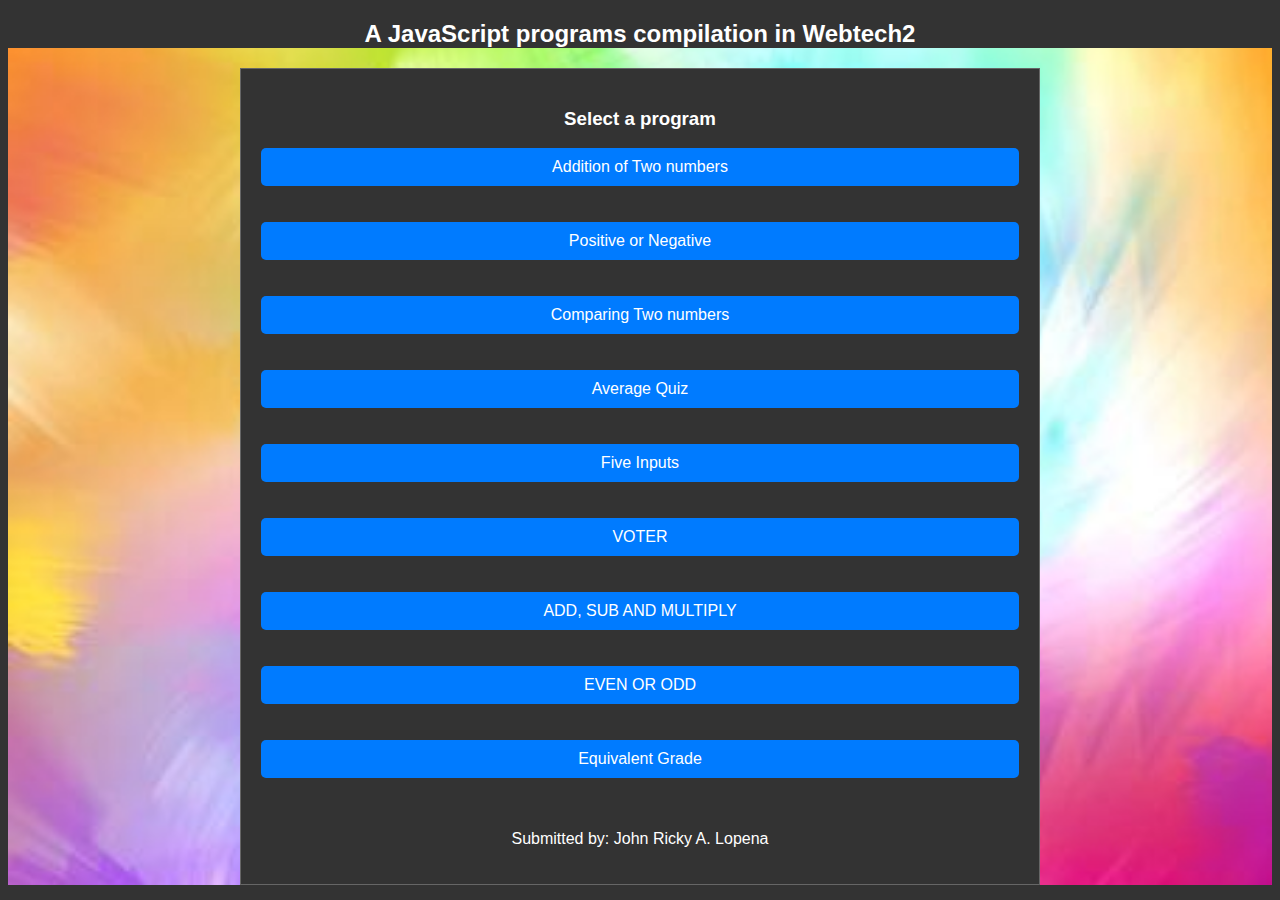
<file: index.html>
<!DOCTYPE html>
<html>
<head>
    <title>JavaScript Compilation - John Ricky A. Lopena</title>
    <style>
        * {
            box-sizing: border-box;
            font-family: Arial, sans-serif;
            background-color: #333;
            color: #fff;
        }
        body {
            background-image: url(abstract.jpg);
            background-size: cover;
            background-position: center;
        }

        .container {
            border: 1px solid #666;
            max-width: 800px;
            margin: 0 auto;
            padding: 20px;
        }

        .btn-home {
            display: block;
            width: 100%;
            padding: 10px;
            background-color: #007bff; 
            color: #ffffff; 
            border: none; 
            border-radius: 5px; 
            font-size: 16px; 
            text-align: center; 
            text-decoration: none; 
        }

        .btn-home:hover {
	        background-color: #0056b3;
            text-decoration:underline;
        }

        h2, h3, p {
            text-align: center;
        }

        .btn-container {
            display: flex;
            flex-direction: column;
            align-items: center;
        }
    </style>
</head>
<body>
        <h2>A JavaScript programs compilation in Webtech2</h2>
    <div class="container">

            <h3>Select a program</h3>
            <a href="1Program.html" class="btn-home">Addition of Two numbers</a><br/><br/>
            <a href="2Program.html" class="btn-home">Positive or Negative</a><br/><br/>
            <a href="3Program.html" class="btn-home">Comparing Two numbers</a><br/><br/>
            <a href="4Program.html" class="btn-home">Average Quiz</a><br/><br/>
            <a href="5Program.html" class="btn-home">Five Inputs</a><br/><br/>
            <a href="6Program.html" class="btn-home">VOTER</a><br/><br/>
            <a href="7Program.html" class="btn-home">ADD, SUB AND MULTIPLY</a><br/><br/>
            <a href="8Program.html" class="btn-home">EVEN OR ODD</a><br/><br/>
            <a href="9Program.html" class="btn-home">Equivalent Grade</a><br/><br/>

    <p>Submitted by: John Ricky A. Lopena</p>
    </div>


</body>
</html>
</file>
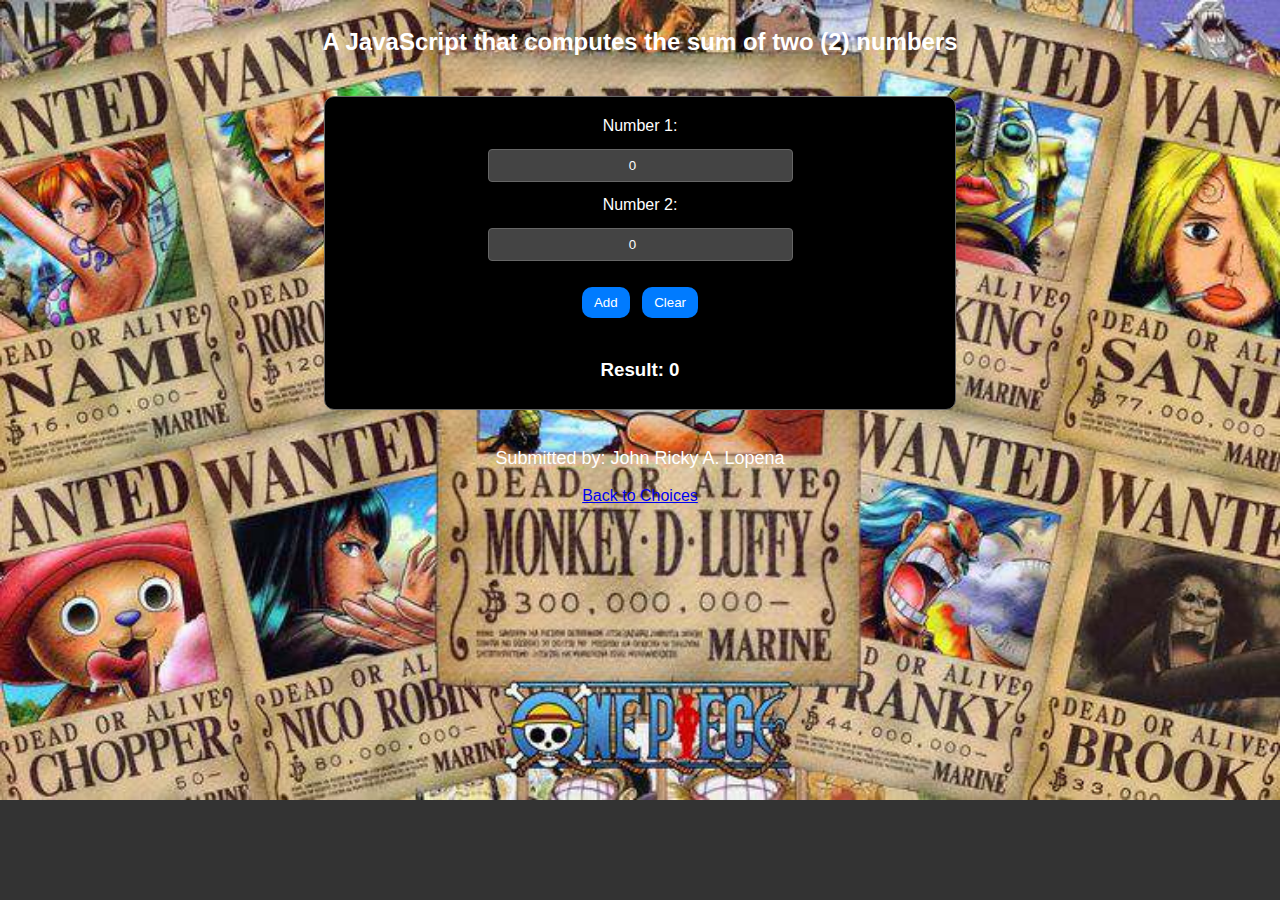
<file: 1Program.html>
<!DOCTYPE html>
<html>
<head>
    <title>Addition Example</title>
   <link href="Program.css" rel="stylesheet"/>
</head>
<body>
<h2>A JavaScript that computes the sum of two (2) numbers</h2>
<div class="container">
    <label for="num1">Number 1:</label>
    <input type="number" id="num1"  onfocus="this.value=''" value="0">
    
    <label for="num2">Number 2:</label>
    <input type="number" id="num2" onfocus="this.value=''" value="0"><br/><br/>

    <button onclick="addNumbers()">Add</button> 
    <button onclick="ClearFields()">Clear</button><br/><br/>
    <h3>Result: <span id="result">0</span></h3>
</div>

<p>Submitted by: John Ricky A. Lopena</p>
<a href="index.html">Back to Choices</a>

<script>
    function addNumbers() {
        var num1 = parseFloat(document.getElementById('num1').value);
        var num2 = parseFloat(document.getElementById('num2').value);

  if (isNaN(num1) || isNaN(num2)) {
        alert("Please enter valid numbers in both fields.");
        return;
    }

        var result = num1 + num2;
        document.getElementById('result').innerHTML =  result ;
        document.getElementById('result').style.color = "white";
    }

    function ClearFields() {

     document.getElementById("num1").value = "";
     document.getElementById("num2").value = "";
     document.getElementById("result").innerHTML = "0";
    }

</script>
</body>
</html>
</file>
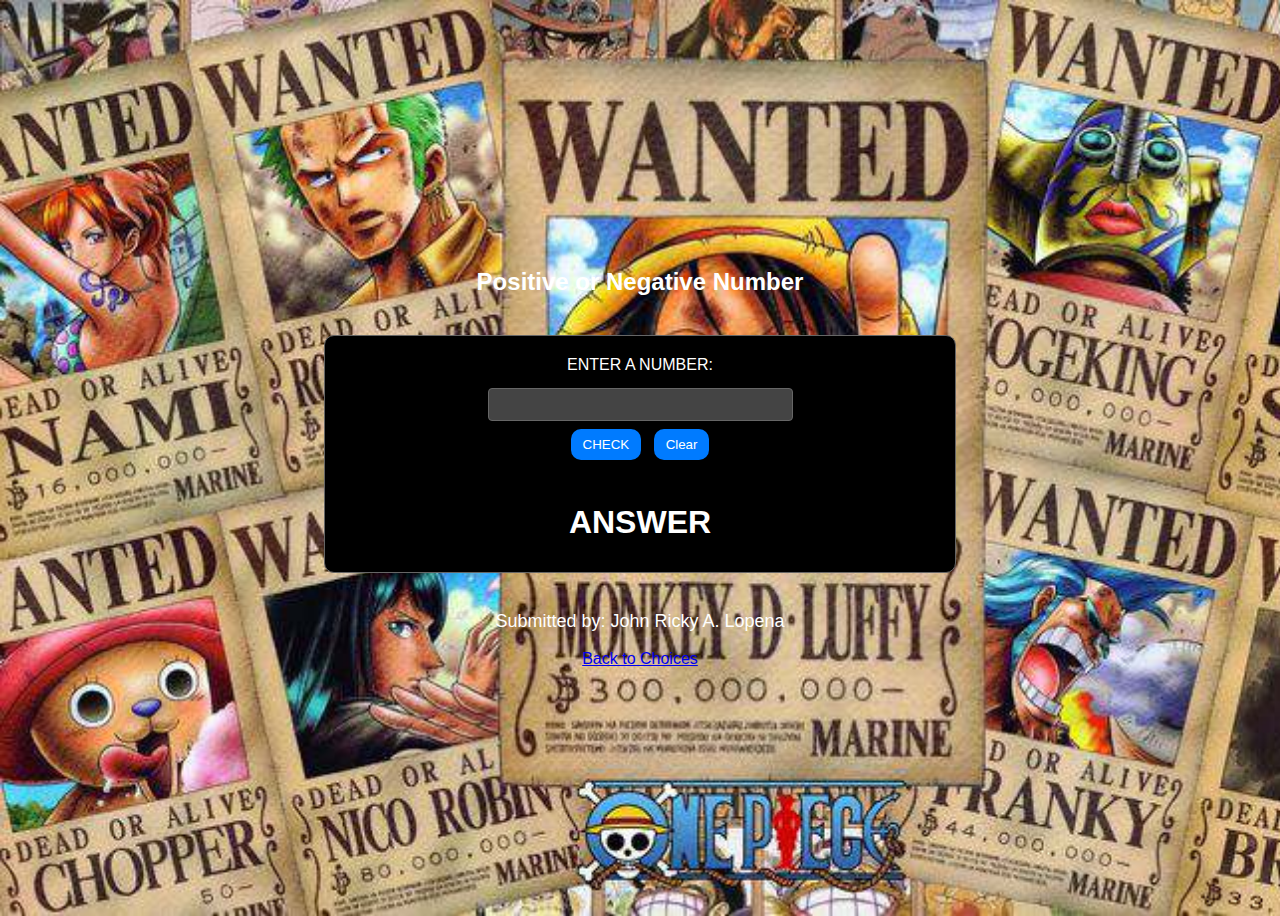
<file: 2Program.html>
<html>
<head>
    <title>Positive/Negative</title>
    <link href="Program.css" rel="stylesheet"/>
</head>
<body>
    <h2> Positive or Negative Number</h2>
    <div class="container">
    <label for="Num1">ENTER A NUMBER: </label>
    <input type="number" id="Num"/><br/>

    <button onclick="check()">CHECK</button>
    <button onclick="ClearFields()">Clear</button><br/><br/>
    <h1 id="sagot"> ANSWER </h1>
    </div>
    <p>Submitted by: John Ricky A. Lopena</p>
    <a href="index.html"> Back to Choices </a>
    <script>
        function check()
        {
            var num = parseFloat(document.getElementById('Num').value);

            if (num>0){
                document.getElementById('sagot').innerHTML = 'The number is positive' ;
            }
            else {
                document.getElementById('sagot').innerHTML = 'The number is negative';
            }
        
        }
        function ClearFields() {

            document.getElementById("Num").value = "";
            document.getElementById("result").innerHTML = "0";
        }
    </script>
</body>
</html>
</file>
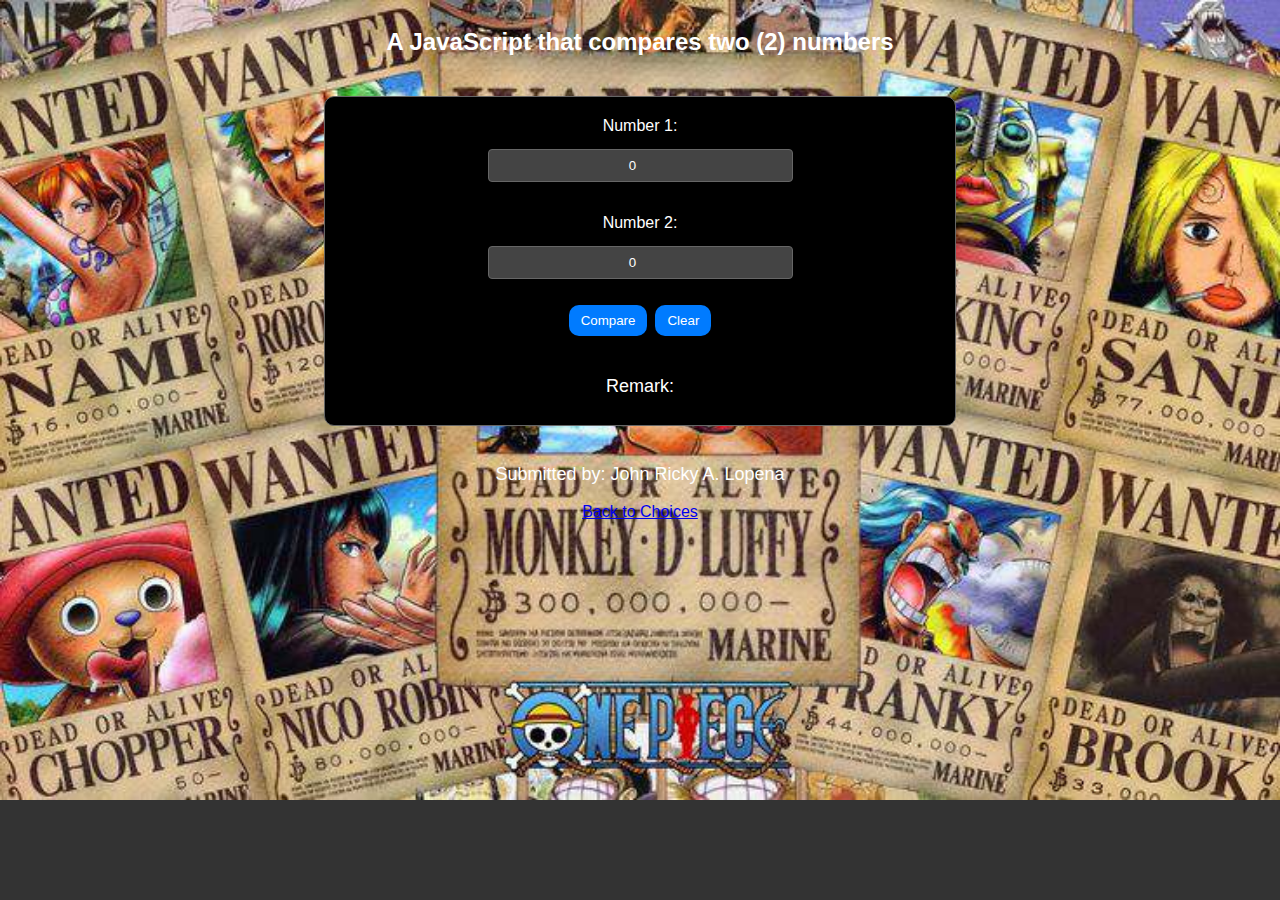
<file: 3Program.html>
<!DOCTYPE html>
<html>
<head>
    <title>Comparing Two Numbers</title>
<link href="Program.css" rel="stylesheet"/>
</head>
<body>
<h2>A JavaScript that compares two (2) numbers</h2>
<div class="container">
    <label for="num1">Number 1:</label>
    <input type="number" id="num1" onfocus="this.value=''" value="0"><br><br>
    
    <label for="num2">Number 2:</label>
    <input type="number" id="num2" onfocus="this.value=''" value="0"><br><br>
    
    <button onclick="compare()">Compare</button><button onclick="ClearFields()">Clear</button><br/><br/>
  
    <p>Remark: <span id="result"></span></p>
</div>

<p>Submitted by: John Ricky A. Lopena</p>
<a href="index.html">Back to Choices</a>

    <script>

       function compare() {
            var num1 = parseFloat(document.getElementById('num1').value);
            var num2 = parseFloat(document.getElementById('num2').value);
            
            if (num1 > num2) {
                document.getElementById('result').textContent = 'First is GREATER THAN the Second.';
document.getElementById('result').style.color = "BLUE";
            } else if  (num1 < num2) {
		                document.getElementById('result').textContent = 'First is LESS THAN the Second.';
document.getElementById('result').style.color = "RED";            
}
	else
	{  document.getElementById('result').textContent = 'First is EQUIVALENT to the Second.';
	document.getElementById('result').style.color = "GREEN";
	}
        }


function ClearFields() {

     document.getElementById("num1").value = "0";
     document.getElementById("num2").value = "0";
    document.getElementById("result").innerHTML = "";
 document.getElementById('result').style.color = "white";

}
    </script>
</body>
</html>
</file>
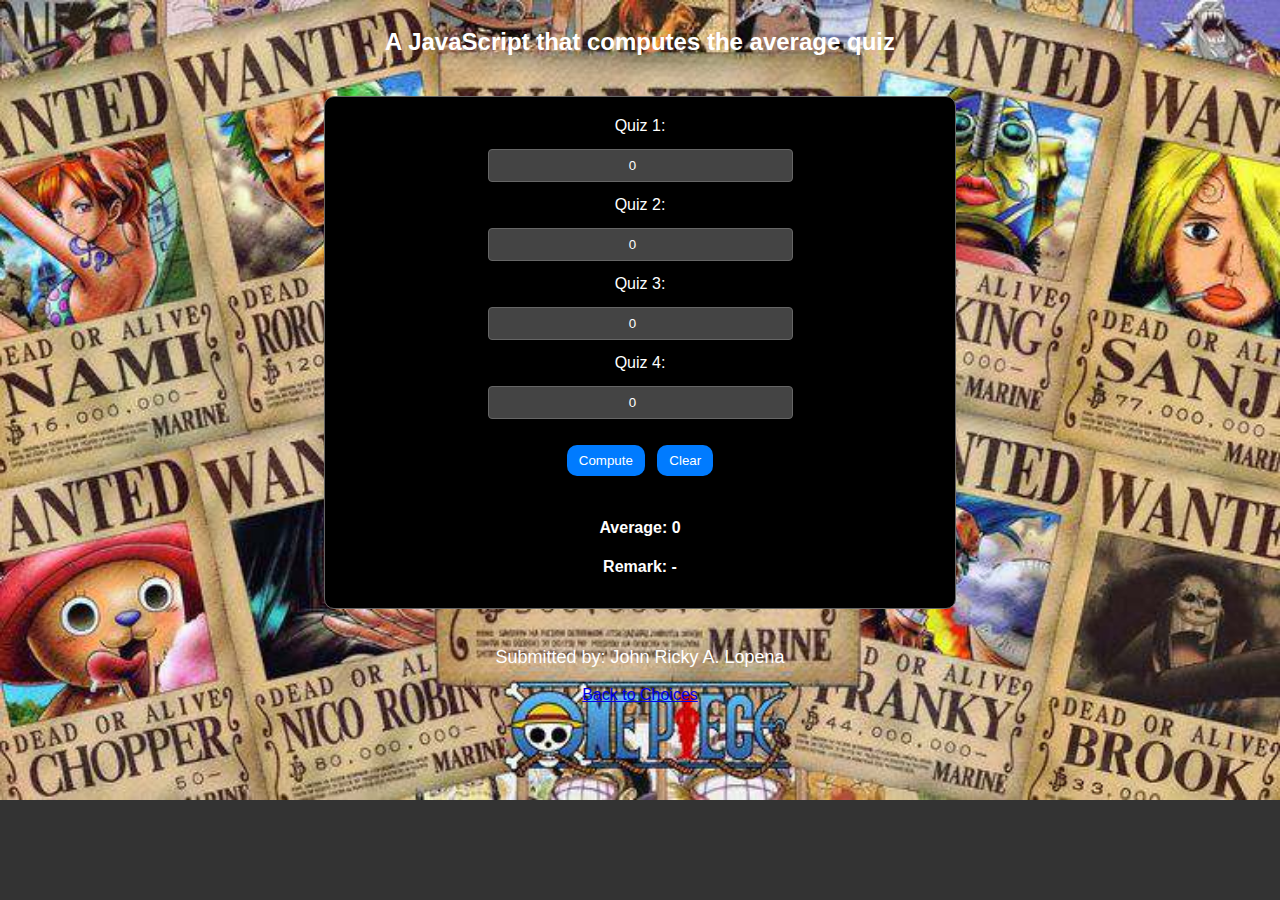
<file: 4Program.html>
<!DOCTYPE html>
<html>
<head>
    <title>Average Quiz</title>
   <link href="Program.css" rel="stylesheet"/>
</head>
<body>
<h2>A JavaScript that computes the average quiz</h2>
<div class="container">
    <label for="q1">Quiz 1:</label>
    <input type="number" id="q1"  onfocus="this.value=''" value="0">
    
    <label for="q2">Quiz 2:</label>
    <input type="number" id="q2" onfocus="this.value=''" value="0">

<label for="q3">Quiz 3:</label>
    <input type="number" id="q3"  onfocus="this.value=''" value="0">

<label for="q4">Quiz 4:</label>
    <input type="number" id="q4"  onfocus="this.value=''" value="0">
<br/><br/>

    <button onclick="computeAve()">Compute</button> <button onclick="ClearFields()">Clear</button><br/><br/>
    <h4>Average: <span id="average">0</span></h4>
    <h4>Remark: <span id="remark">-</span></h4>
</div>

<p>Submitted by: John Ricky A. Lopena</p>
<a href="index.html">Back to Choices</a>

<script>
    function computeAve() {
        var q1 = parseFloat(document.getElementById('q1').value);
        var q2 = parseFloat(document.getElementById('q2').value);
	var q3 = parseFloat(document.getElementById('q3').value);
	var q4 = parseFloat(document.getElementById('q4').value);

  	if (isNaN(q1) || isNaN(q2) || isNaN(q3) || isNaN(q4)) {
        alert("Please enter valid grades.");
        return;
   	 }

 if (q1 < 50 || q1 > 100 || q2 < 50 || q2 > 100 || q3 < 50 || q3 > 100 || q4 < 50 || q4 > 100) {
        alert("Grades must be between 50 and 100.");
        return;
    }

        var aq = (q1 + q2 + q3 + q4) /4;

        document.getElementById('average').innerHTML =  aq ;

	if (aq>=75){
	 document.getElementById('average').style.color = "green";
	 document.getElementById('remark').style.color = "green";
	document.getElementById('remark').innerHTML = "Congratulations. You Passed the quiz."
document.body.style.backgroundColor = "#184628"; // Change background color to blue
	}

	else {
	 document.getElementById('average').style.color = "red";
	 document.getElementById('remark').style.color = "red";
document.body.style.backgroundColor = "#951e15"; // Change background color to blue


	document.getElementById('remark').innerHTML = "Sorry, but unfortunately, you Failed the quiz."
	}

   }

function ClearFields() {

     document.getElementById("q1").value = "0";
     document.getElementById("q2").value = "0";
    document.getElementById("q3").value = "0";
    document.getElementById("q4").value = "0";
     document.getElementById("average").innerHTML = "0";
    document.getElementById("remark").innerHTML = "-";
 document.getElementById('average').style.color = "white";
 document.getElementById('remark').style.color = "white";
document.body.style.backgroundColor = "#333"; // Change background color to blue
}

</script>
</body>
</html>
</file>
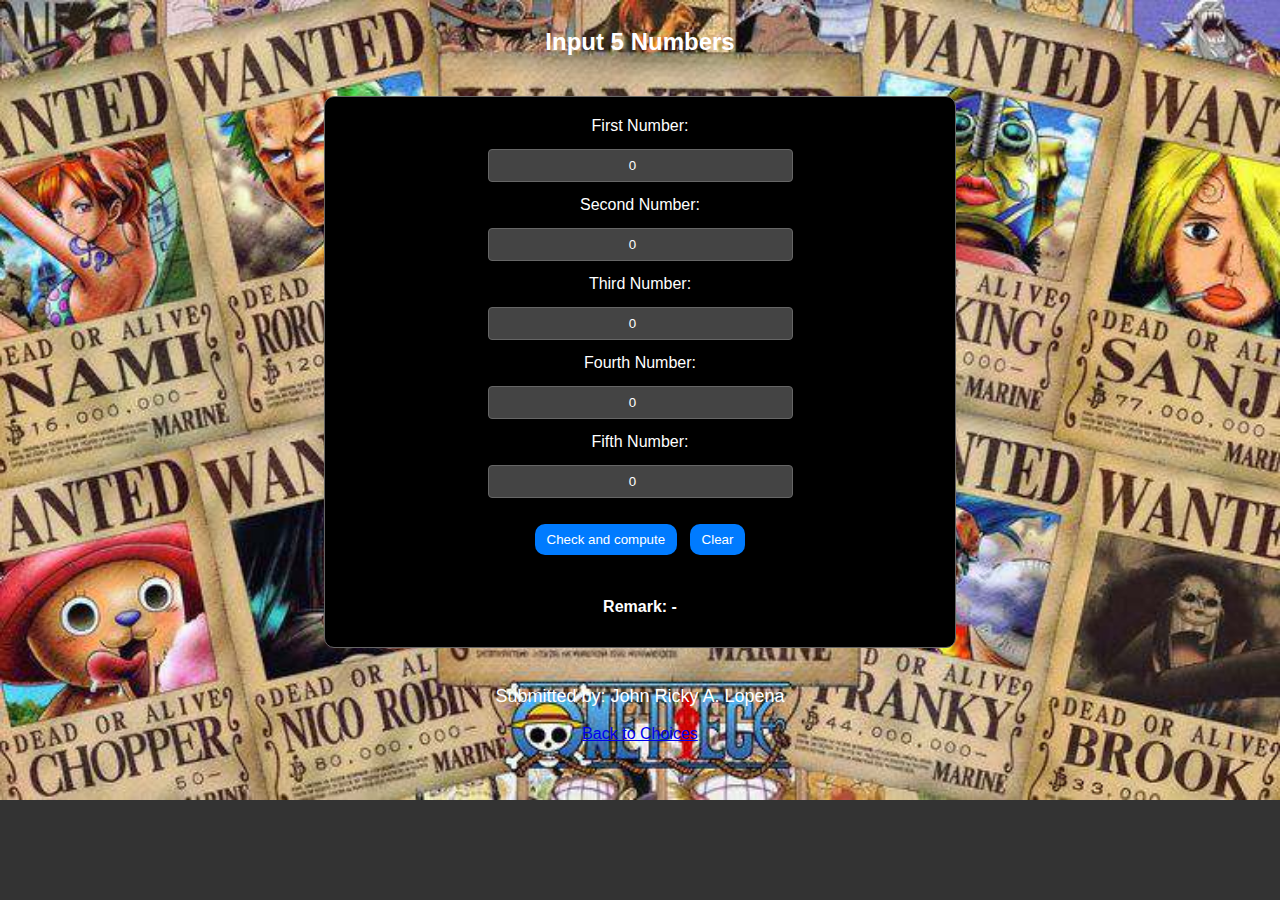
<file: 5Program.html>
<!DOCTYPE html>
<html>
<head>
    <title>Five Inputs</title>
   <link href="Program.css" rel="stylesheet"/>
</head>
<body>
<h2>Input 5 Numbers</h2>
<div class="container">
    <label for="num1">First Number:</label>
    <input type="number" id="num1"  onfocus="this.value=''" value="0">
    
    <label for="num2">Second Number:</label>
    <input type="number" id="num2" onfocus="this.value=''" value="0">

<label for="num3">Third Number:</label>
    <input type="number" id="num3"  onfocus="this.value=''" value="0">

<label for="num4">Fourth Number:</label>
    <input type="number" id="num4"  onfocus="this.value=''" value="0">

<label for="num5">Fifth Number:</label>
    <input type="number" id="num5"  onfocus="this.value=''" value="0">
<br/><br/>

    <button onclick="checkAndCompute()">Check and compute</button> <button onclick="ClearFields()">Clear</button><br/><br/>
    <h4>Remark: <span id="result">-</span></h4>
</div>

<p>Submitted by: John Ricky A. Lopena</p>
<a href="index.html">Back to Choices</a>

<script>
    function checkAndCompute() {
        var num1 = parseFloat(document.getElementById('num1').value);
        var num2 = parseFloat(document.getElementById('num2').value);
	var num3 = parseFloat(document.getElementById('num3').value);
	var num4 = parseFloat(document.getElementById('num4').value);
	var num5 = parseFloat(document.getElementById('num5').value);

  	if (isNaN(num1) || isNaN(num2) || isNaN(num3) || isNaN(num4) || isNaN(num5)) {
        alert("Please enter valid number.");
        return;
   	 }

	if (num3>num1){
	var prod = num1 * num2 * num3 * num4 * num5;
       document.getElementById('result').style.color = "red";
	document.getElementById('result').innerHTML = prod;

	}

	else if (num1>num2){
	var prod = num4 * num5;
       document.getElementById('result').style.color = "blue";
	document.getElementById('result').innerHTML = prod;

	}

	else {
	 document.getElementById('result').style.color = "red";
	document.getElementById('result').innerHTML = "BYE";
	}



   }

function ClearFields() {

     document.getElementById("num1").value = "0";
     document.getElementById("num2").value = "0";
    document.getElementById("num3").value = "0";
    document.getElementById("num4").value = "0";
    document.getElementById("result").innerHTML = "-";
document.getElementById('result').style.color = "white";

}

</script>
</body>
</html>
</file>
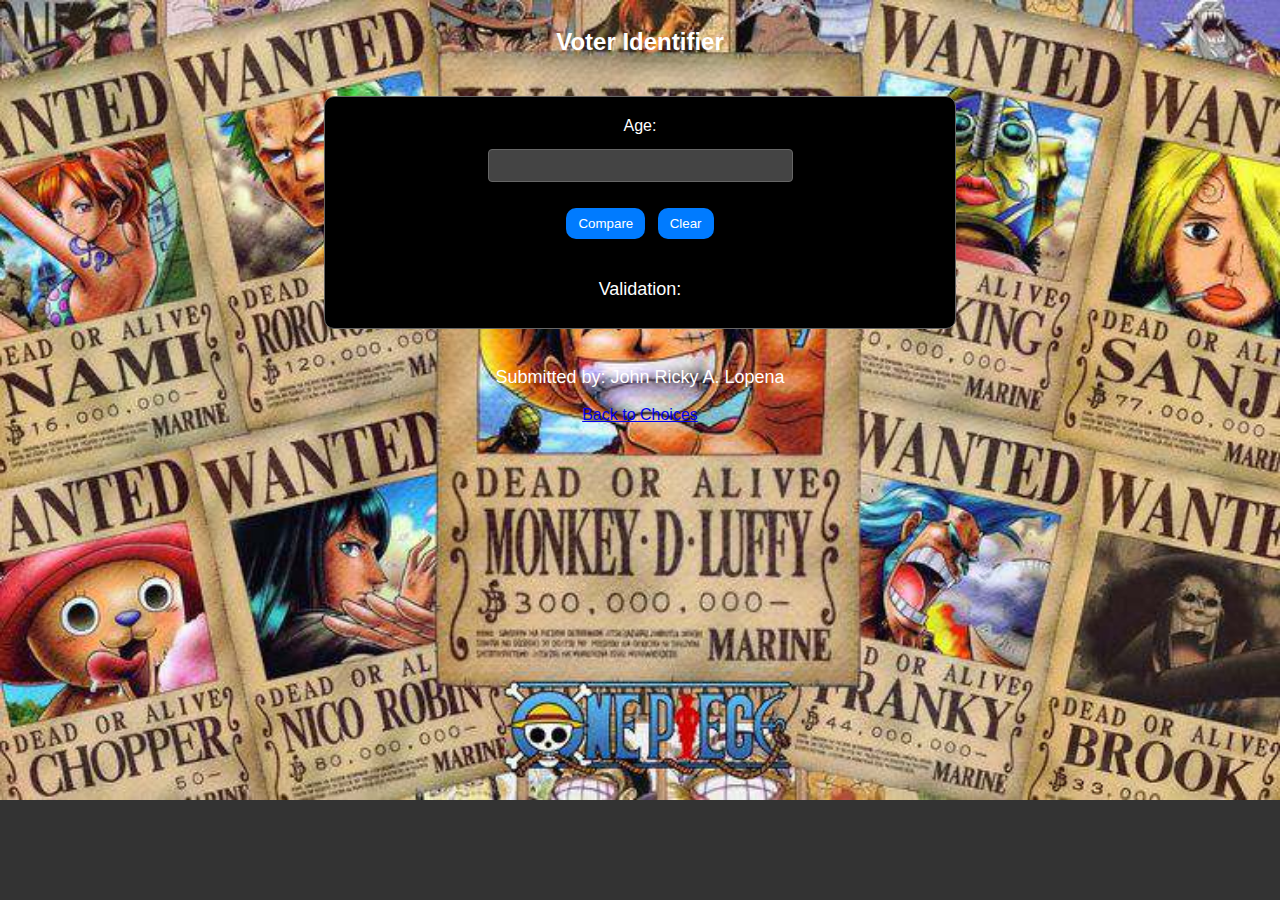
<file: 6Program.html>
<!DOCTYPE html>
<html>
<head>
    <title>VOTERS</title>
<link href="Program.css" rel="stylesheet"/>
</head>
<body>
<h2>Voter Identifier</h2>
<div class="container">
    <label for="Age">Age:</label>
    <input type="number" id="age" onfocus="this.value=''"><br><br>
    
    <button onclick="compare()">Compare</button>

    <button onclick="ClearFields()">Clear</button><br/><br/>
  
    <p>Validation: <span id="result"></span></p>
</div>

<p>Submitted by: John Ricky A. Lopena</p>
<a href="index.html">Back to Choices</a>

    <script>

       function compare() {
            var age = parseFloat(document.getElementById('age').value);
            
            if (isNaN(age)){
                alert("Please enter valid age");
                return;
            }

            if (age < 1 || age > 100) {
                alert("Invalid Input");
                return;
            } 
            
            if (age > 18){
                document.getElementById('result').textContent = "Your allowed to vote.";
                document.getElementById('result').style.color = "Green";
            }
            else {
                document.getElementById('result').textContent = "Your not allowed to vote.";
                document.getElementById('result').style.color = "Red";
            }
        }

        function ClearFields() {

            document.getElementById("age").value = "";
            document.getElementById("result").innerHTML = "";
            document.getElementById('result').style.color = "white";

        }
    </script>
</body>
</html>
</file>
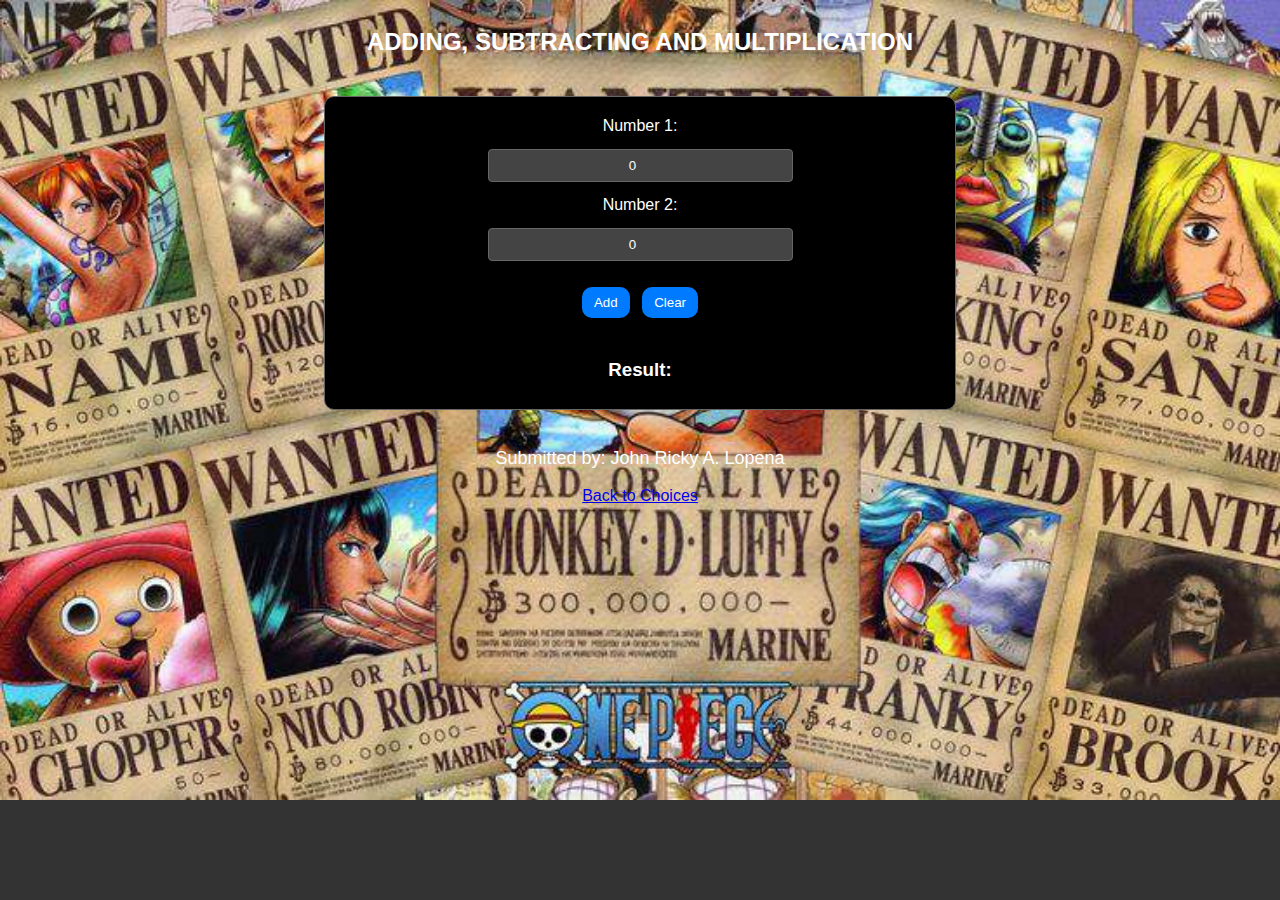
<file: 7Program.html>
<!DOCTYPE html>
<html>
<head>
    <title>Add, Subtract and Multiply Example</title>
   <link href="Program.css" rel="stylesheet"/>
</head>
<body>
<h2>ADDING, SUBTRACTING AND MULTIPLICATION</h2>
<div class="container">
    <label for="num1">Number 1:</label>
    <input type="number" id="num1"  onfocus="this.value=''" value="0">
    
    <label for="num2">Number 2:</label>
    <input type="number" id="num2" onfocus="this.value=''" value="0"><br/><br/>

    <button onclick="addNumbers()">Add</button> 
    <button onclick="ClearFields()">Clear</button><br/><br/>
    <h3>Result: <span id="result"></span></h3>
</div>

<p>Submitted by: John Ricky A. Lopena</p>
<a href="index.html">Back to Choices</a>

<script>
    function addNumbers() {
        var num1 = parseFloat(document.getElementById('num1').value);
        var num2 = parseFloat(document.getElementById('num2').value);

    if (isNaN(num1) || isNaN(num2)) {
        alert("Please enter valid numbers in both fields.");
        return;
    }

    if (num1 == num2){

        var result = num1 - num2;
        document.getElementById('result').innerHTML =  result ;
        document.getElementById('result').style.color = "white";
    }

    else if (num1 > num2){

        var result = num1 + num2;
        document.getElementById('result').innerHTML =  result ;
        document.getElementById('result').style.color = "red";
    }

    else if (num1 < num2){

            var result = num1 * num2;
            document.getElementById('result').innerHTML =  result ;
            document.getElementById('result').style.color = "green";
        }
    }

function ClearFields() {

     document.getElementById("num1").value = "0";
     document.getElementById("num2").value = "0";
     document.getElementById("result").innerHTML = "";
}

</script>
</body>
</html>
</file>
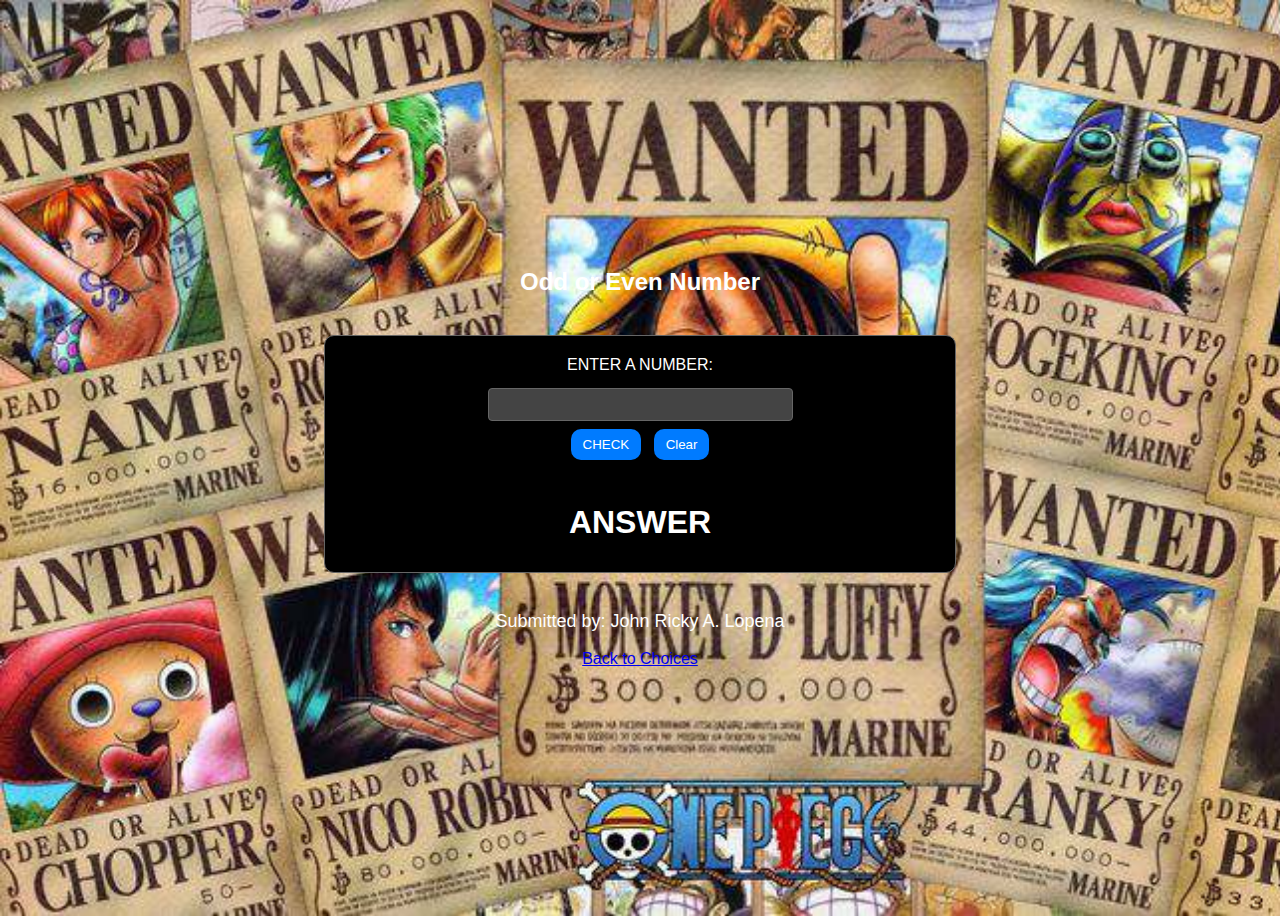
<file: 8Program.html>
<html>
<head>
    <title>ODD/EVEN</title>
    <link href="Program.css" rel="stylesheet"/>
</head>
<body>
    <h2> Odd or Even Number</h2>
    <div class="container">
    <label for="Num1">ENTER A NUMBER: </label>
    <input type="number" id="Num"/><br/>

    <button onclick="check()">CHECK</button>
    <button onclick="ClearFields()">Clear</button><br/><br/>
    <h1 id="sagot"> ANSWER </h1>
    </div>
    <p>Submitted by: John Ricky A. Lopena</p>
    <a href="index.html"> Back to Choices </a>
    <script>
        function check()
        {
            var num = parseFloat(document.getElementById('Num').value);

            if (isNaN(num)){
                alert('Please enter valid number in fields.')
            }

            if (num % 2 == 0){
                document.getElementById('sagot').innerHTML = 'The number is Even';
                document.getElementById('sagot').style.color = 'BLUE';

            }
            else {
                document.getElementById('sagot').innerHTML = 'The number is Odd';
                document.getElementById('sagot').style.color = 'Green';
            }
        
        }
        function ClearFields() {

            document.getElementById("Num").value = "0";
            document.getElementById("sagot").innerHTML = "ANSWER";
        }
    </script>
</body>
</html>
</file>
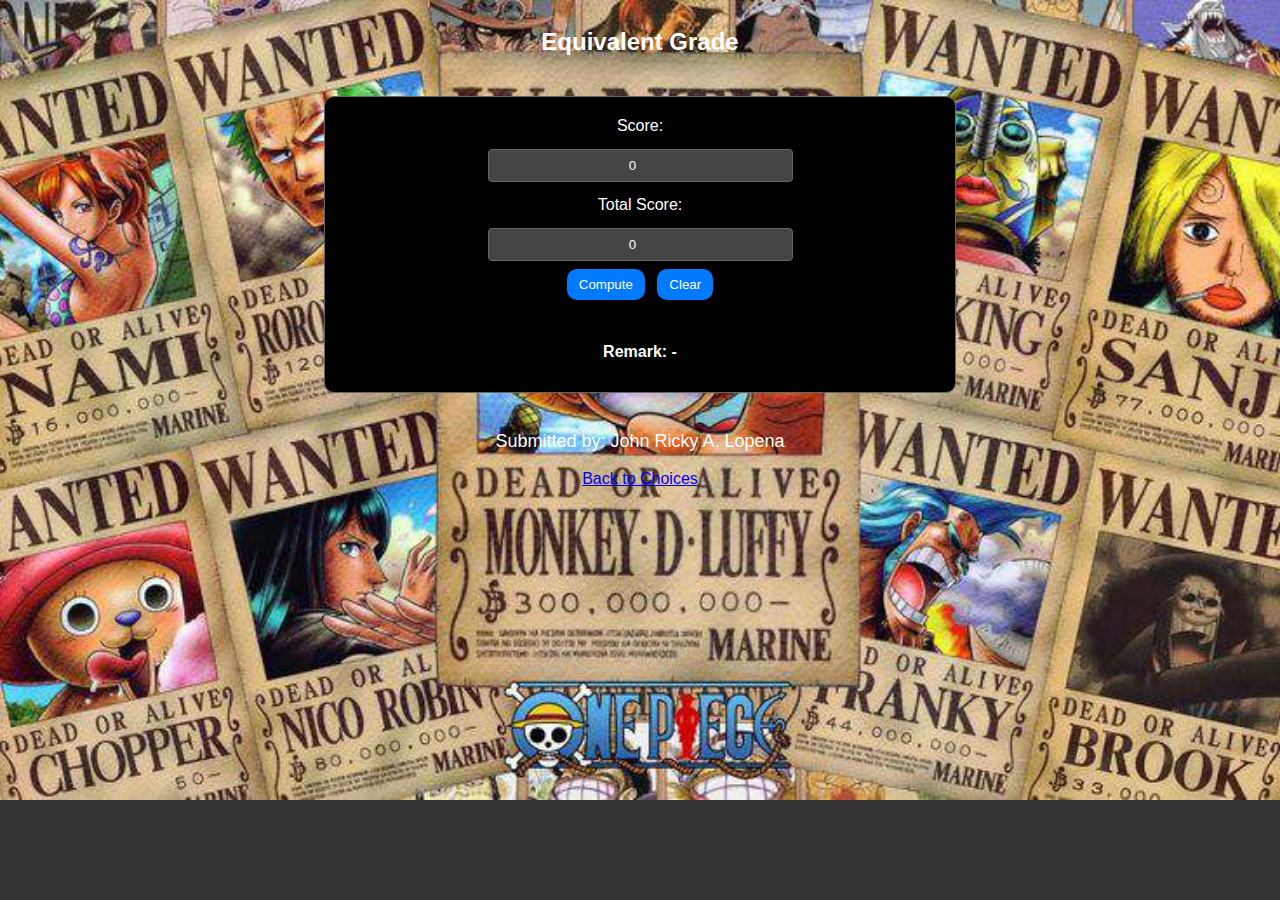
<file: 9Program.html>
<!DOCTYPE html>
<html>
<head>
    <title>Grade</title>
   <link href="Program.css" rel="stylesheet"/>
</head>
<body>
<h2>Equivalent Grade</h2>
<div class="container">
    <label for="Num1">Score:</label>
    <input type="number" id="num1"  onfocus="this.value=''" value="0">
    
    <label for="Num1">Total Score:</label>
    <input type="number" id="num2" onfocus="this.value=''" value="0"><br>

    <button onclick="computeAve()">Compute</button> 
    <button onclick="ClearFields()">Clear</button><br/><br/>
    <h4>Remark: <span id="remark">-</span></h4>
</div>

<p>Submitted by: John Ricky A. Lopena</p>
<a href="index.html">Back to Choices</a>

<script>
    function computeAve() {
        var num1 = parseFloat(document.getElementById('num1').value);
	    var num2 = parseFloat(document.getElementById('num2').value);

  	if (isNaN(num1) || isNaN(num2)) {
        alert("Please enter valid grades.");
        return;
   	 }

    if (num1 < 0 || num2 < 0) {
        alert("Invalid Input");
        return;
    }

    if (num1 > num2){
        alert("Score should not exceed to the Total Score")
    }

        var grade = (num1/num2) * 60 + 40;

    if (grade < 1 || grade > 100){
        alert("Your grade should not exceed in 100")
        return;
    }

	if (grade>=78 && grade <=80){
	    document.getElementById('remark').textContent = "Not Bad";
	    document.getElementById('remark').style.color = "green";
	}
    else if (grade>=81 && grade <=85){
	    document.getElementById('remark').textContent = "Almost Good";
	    document.getElementById('remark').style.color = "blue";
	}
    else if (grade>=86 && grade <=90){
	    document.getElementById('remark').textContent = "Good";
	    document.getElementById('remark').style.color = "Red";
	}
    else if (grade>=91 && grade <=95){
	    document.getElementById('remark').textContent = "Very Good";
	    document.getElementById('remark').style.color = "Yellow";
	}
    else if (grade>=96 && grade <=100){
	    document.getElementById('remark').textContent = "Brilliant";
	    document.getElementById('remark').style.color = "Pink";
	}
	else {
	    document.getElementById('remark').textContent = "Sorry, try again next sem...";
	    document.getElementById('remark').style.color = "White";
	}

   }

    function ClearFields() {

        document.getElementById("num1").value = "0";
        document.getElementById("num2").value = "0";
        document.getElementById("remark").innerHTML = "";
    }

</script>
</body>
</html>
</file>
<file: Program.css>
*{box-sizing:border-box;}
        body {
            background-image: url(Bprogram.jpg);
            background-repeat: no-repeat;
            background-size: cover;
            background-color: #333;
            color: #ffffff;
            font-family: Arial, sans-serif;
            display: flex;
            justify-content: center;
            align-items: center;
            height: 100%;
            flex-direction: column;
        }

   

        input {
            background-color: #444;
            color: #fff;
            border: 1px solid #666;
            padding: 8px 12px;
            margin: 4px;
            border-radius: 4px;
            width: 50%;
        }

        input[type="number"] {
            width: 50%;
            text-align: center;
        }

        label {
            display: block;
            margin: 10px 0;
        }

        p {
            font-size: 18px;
        }

        .container {
            background-color: black;
            border: 1px solid #666;
            padding: 10px;
            border-radius: 10px;
            margin-bottom: 20px;
            width: 50%;
            margin: 20px auto;
            text-align: center;
        }

button {
    background-color: #007BFF; /* Deep blue color */
    color: #fff;
    padding: 8px 12px;
    margin: 4px;
    border-radius: 10px;
    width: auto;
border:none;
cursor:pointer;
}

button:hover{
    background-color: #0056b3; /* Darker blue on hover */
}
</file>
